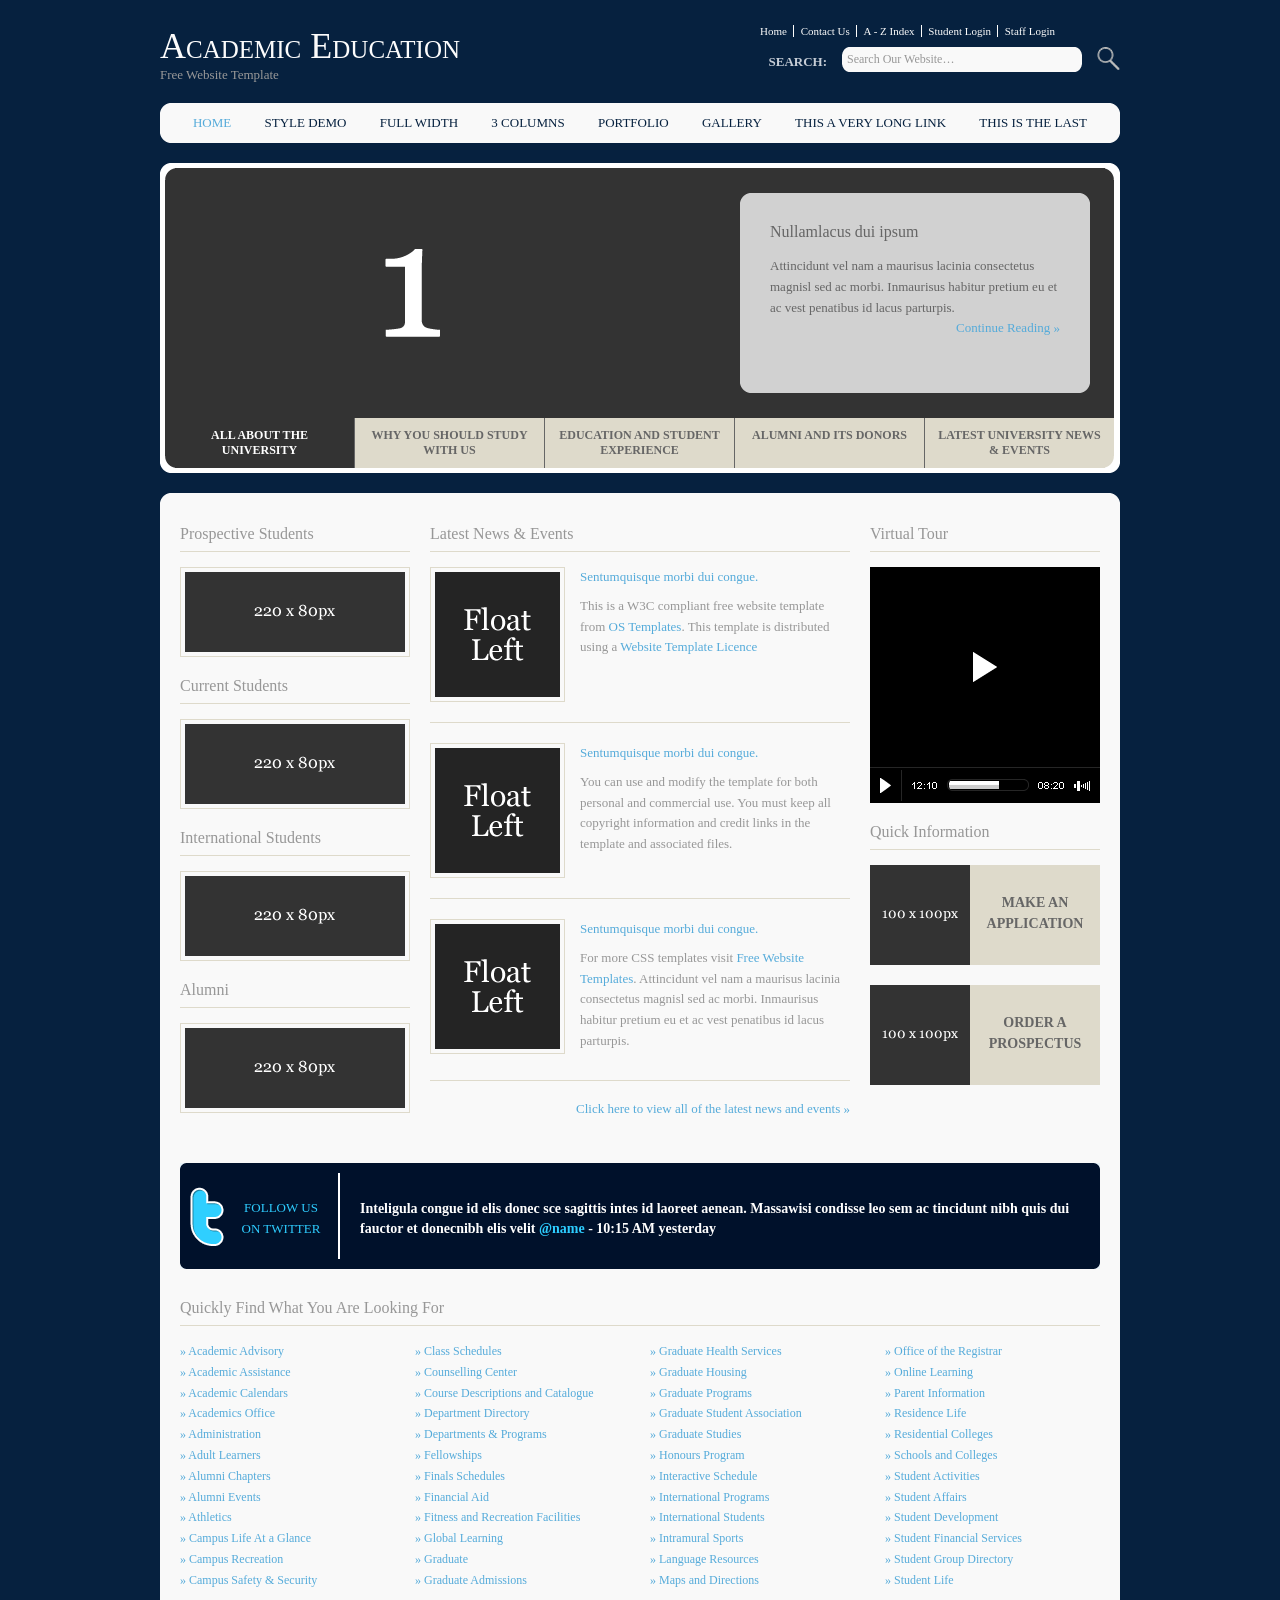
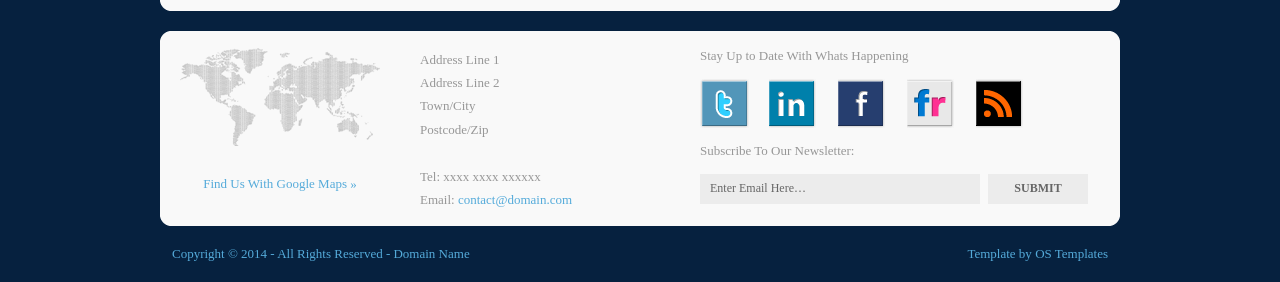
<file: university1/html/index.html>
<!DOCTYPE html PUBLIC "-//W3C//DTD XHTML 1.0 Transitional//EN" "http://www.w3.org/TR/xhtml1/DTD/xhtml1-transitional.dtd">
<!--
Template Name: Academic Education
Author: <a href="http://www.os-templates.com/">OS Templates</a>
Author URI: http://www.os-templates.com/
Licence: Free to use under our free template licence terms
Licence URI: http://www.os-templates.com/template-terms
-->
<html xmlns="http://www.w3.org/1999/xhtml">
<head>
<title>Academic Education</title>
<meta http-equiv="Content-Type" content="text/html; charset=iso-8859-1" />
<link rel="stylesheet" href="layout/styles/layout.css" type="text/css" />
<!-- Homepage Specific Elements -->
<script type="text/javascript" src="layout/scripts/jquery.min.js"></script>
<script type="text/javascript" src="layout/scripts/jquery.ui.min.js"></script>
<script type="text/javascript" src="layout/scripts/jquery.tabs.setup.js"></script>
<!-- End Homepage Specific Elements -->
</head>
<body id="top">
<div class="wrapper row1">
  <div id="header" class="clear">
    <div class="fl_left">
      <h1><a href="index.html">Academic Education</a></h1>
      <p>Free Website Template</p>
    </div>
    <div class="fl_right">
      <ul>
        <li><a href="#">Home</a></li>
        <li><a href="#">Contact Us</a></li>
        <li><a href="#">A - Z Index</a></li>
        <li><a href="#">Student Login</a></li>
        <li class="last"><a href="#">Staff Login</a></li>
      </ul>
      <form action="#" method="post" id="sitesearch">
        <fieldset>
          <strong>Search:</strong>
          <input type="text" value="Search Our Website&hellip;" onfocus="this.value=(this.value=='Search Our Website&hellip;')? '' : this.value ;" />
          <input type="image" src="layout/images/search.gif" id="search" alt="Search" />
        </fieldset>
      </form>
    </div>
  </div>
</div>
<!-- ####################################################################################################### -->
<div class="wrapper row2">
  <div class="rnd">
    <!-- ###### -->
    <div id="topnav">
      <ul>
        <li class="active"><a href="index.html">Home</a></li>
        <li><a href="pages/style-demo.html">Style Demo</a></li>
        <li><a href="pages/full-width.html">Full Width</a></li>
        <li><a href="pages/3-columns.html">3 Columns</a></li>
        <li><a href="pages/portfolio.html">Portfolio</a></li>
        <li><a href="pages/gallery.html">Gallery</a></li>
        <li><a href="#">This a very long link</a></li>
        <li class="last"><a href="#">This is the last</a></li>
      </ul>
    </div>
    <!-- ###### -->
  </div>
</div>
<!-- ####################################################################################################### -->
<div class="wrapper">
  <div id="featured_slide" class="clear">
    <!-- ###### -->
    <div class="overlay_left"></div>
    <div id="featured_content">
      <div class="featured_box" id="fc1"><img src="images/demo/slider/1.gif" alt="" />
        <div class="floater">
          <h2>Nullamlacus dui ipsum</h2>
          <p>Attincidunt vel nam a maurisus lacinia consectetus magnisl sed ac morbi. Inmaurisus habitur pretium eu et ac vest penatibus id lacus parturpis.</p>
          <p class="readmore"><a href="#">Continue Reading &raquo;</a></p>
        </div>
      </div>
      <div class="featured_box" id="fc2"><img src="images/demo/slider/2.gif" alt="" />
        <div class="floater">
          <h2>Aliquatjusto quisque nam</h2>
          <p>Attincidunt vel nam a maurisus lacinia consectetus magnisl sed ac morbi. Inmaurisus habitur pretium eu et ac vest penatibus id lacus parturpis.</p>
          <p class="readmore"><a href="#">Continue Reading &raquo;</a></p>
        </div>
      </div>
      <div class="featured_box" id="fc3"><img src="images/demo/slider/3.gif" alt="" />
        <div class="floater">
          <h2>Aliquatjusto quisque nam</h2>
          <p>Attincidunt vel nam a maurisus lacinia consectetus magnisl sed ac morbi. Inmaurisus habitur pretium eu et ac vest penatibus id lacus parturpis.</p>
          <p class="readmore"><a href="#">Continue Reading &raquo;</a></p>
        </div>
      </div>
      <div class="featured_box" id="fc4"><img src="images/demo/slider/4.gif" alt="" />
        <div class="floater">
          <h2>Aliquatjusto quisque nam</h2>
          <p>Attincidunt vel nam a maurisus lacinia consectetus magnisl sed ac morbi. Inmaurisus habitur pretium eu et ac vest penatibus id lacus parturpis.</p>
          <p class="readmore"><a href="#">Continue Reading &raquo;</a></p>
        </div>
      </div>
      <div class="featured_box" id="fc5"><img src="images/demo/slider/5.gif" alt="" />
        <div class="floater">
          <h2>Dapiensociis temper donec</h2>
          <p>Attincidunt vel nam a maurisus lacinia consectetus magnisl sed ac morbi. Inmaurisus habitur pretium eu et ac vest penatibus id lacus parturpis.</p>
          <p class="readmore"><a href="#">Continue Reading &raquo;</a></p>
        </div>
      </div>
    </div>
    <ul id="featured_tabs">
      <li><a href="#fc1">All About The University</a></li>
      <li><a href="#fc2">Why You Should Study With Us</a></li>
      <li><a href="#fc3">Education And Student Experience</a></li>
      <li><a href="#fc4">Alumni And Its Donors</a></li>
      <li class="last"><a href="#fc5">Latest University News &amp; Events</a></li>
    </ul>
    <div class="overlay_right"></div>
    <!-- ###### -->
  </div>
</div>
<!-- ####################################################################################################### -->
<div class="wrapper row3">
  <div class="rnd">
    <div id="container" class="clear">
      <!-- ####################################################################################################### -->
      <div id="homepage" class="clear">
        <!-- ###### -->
        <div id="left_column">
          <h2>Prospective Students</h2>
          <div class="imgholder"><a href="#"><img src="images/demo/220x80.gif" alt="" /></a></div>
          <h2>Current Students</h2>
          <div class="imgholder"><a href="#"><img src="images/demo/220x80.gif" alt="" /></a></div>
          <h2>International Students</h2>
          <div class="imgholder"><a href="#"><img src="images/demo/220x80.gif" alt="" /></a></div>
          <h2>Alumni</h2>
          <div class="imgholder"><a href="#"><img src="images/demo/220x80.gif" alt="" /></a></div>
        </div>
        <!-- ###### -->
        <div id="latestnews">
          <h2>Latest News &amp; Events</h2>
          <ul>
            <li class="clear">
              <div class="imgl"><img src="images/demo/imgl.gif" alt="" /></div>
              <div class="latestnews">
                <p><a href="#">Sentumquisque morbi dui congue.</a></p>
                <p>This is a W3C compliant free website template from <a href="http://www.os-templates.com/" title="Free Website Templates">OS Templates</a>. This template is distributed using a <a href="http://www.os-templates.com/template-terms">Website Template Licence</a></p>
              </div>
            </li>
            <li class="clear">
              <div class="imgl"><img src="images/demo/imgl.gif" alt="" /></div>
              <div class="latestnews">
                <p><a href="#">Sentumquisque morbi dui congue.</a></p>
                <p>You can use and modify the template for both personal and commercial use. You must keep all copyright information and credit links in the template and associated files.</p>
              </div>
            </li>
            <li class="last clear">
              <div class="imgl"><img src="images/demo/imgl.gif" alt="" /></div>
              <div class="latestnews">
                <p><a href="#">Sentumquisque morbi dui congue.</a></p>
                <p>For more CSS templates visit <a href="http://www.os-templates.com/">Free Website Templates</a>. Attincidunt vel nam a maurisus lacinia consectetus magnisl sed ac morbi. Inmaurisus habitur pretium eu et ac vest penatibus id lacus parturpis.</p>
              </div>
            </li>
          </ul>
          <p class="readmore"><a href="#">Click here to view all of the latest news and events &raquo;</a></p>
        </div>
        <!-- ###### -->
        <div id="right_column">
          <div class="holder">
            <h2>Virtual Tour</h2>
            <a href="#"><img src="images/demo/video.gif" alt="" /></a> </div>
          <div class="holder">
            <h2>Quick Information</h2>
            <div class="apply"><a href="#"><img src="images/demo/100x100.gif" alt="" /> <strong>Make An Application</strong></a></div>
            <div class="apply"><a href="#"><img src="images/demo/100x100.gif" alt="" /> <strong>Order A Prospectus</strong></a></div>
          </div>
        </div>
        <!-- ###### -->
      </div>
      <!-- ####################################################################################################### -->
      <div id="twitter" class="clear">
        <div class="fl_left"><a href="#">Follow Us On Twitter</a></div>
        <div class="fl_right">Inteligula congue id elis donec sce sagittis intes id laoreet aenean. Massawisi condisse leo sem ac tincidunt nibh quis dui fauctor et donecnibh elis velit <a href="#">@name</a> - 10:15 AM yesterday</div>
      </div>
      <!-- ####################################################################################################### -->
      <div id="academiclinks" class="clear">
        <h2>Quickly Find What You Are Looking For</h2>
        <div class="linkbox">
          <ul>
            <li><a href="#">&raquo; Academic Advisory</a></li>
            <li><a href="#">&raquo; Academic Assistance</a></li>
            <li><a href="#">&raquo; Academic Calendars</a></li>
            <li><a href="#">&raquo; Academics Office</a></li>
            <li><a href="#">&raquo; Administration</a></li>
            <li><a href="#">&raquo; Adult Learners</a></li>
            <li><a href="#">&raquo; Alumni Chapters</a></li>
            <li><a href="#">&raquo; Alumni Events</a></li>
            <li><a href="#">&raquo; Athletics</a></li>
            <li><a href="#">&raquo; Campus Life At a Glance</a></li>
            <li><a href="#">&raquo; Campus Recreation</a></li>
            <li><a href="#">&raquo; Campus Safety &amp; Security</a></li>
          </ul>
        </div>
        <div class="linkbox">
          <ul>
            <li><a href="#">&raquo; Class Schedules</a></li>
            <li><a href="#">&raquo; Counselling Center</a></li>
            <li><a href="#">&raquo; Course Descriptions and Catalogue</a></li>
            <li><a href="#">&raquo; Department Directory</a></li>
            <li><a href="#">&raquo; Departments &amp; Programs</a></li>
            <li><a href="#">&raquo; Fellowships</a></li>
            <li><a href="#">&raquo; Finals Schedules</a></li>
            <li><a href="#">&raquo; Financial Aid</a></li>
            <li><a href="#">&raquo; Fitness and Recreation Facilities</a></li>
            <li><a href="#">&raquo; Global Learning</a></li>
            <li><a href="#">&raquo; Graduate</a></li>
            <li><a href="#">&raquo; Graduate Admissions</a></li>
          </ul>
        </div>
        <div class="linkbox">
          <ul>
            <li><a href="#">&raquo; Graduate Health Services</a></li>
            <li><a href="#">&raquo; Graduate Housing</a></li>
            <li><a href="#">&raquo; Graduate Programs</a></li>
            <li><a href="#">&raquo; Graduate Student Association</a></li>
            <li><a href="#">&raquo; Graduate Studies</a></li>
            <li><a href="#">&raquo; Honours Program</a></li>
            <li><a href="#">&raquo; Interactive Schedule</a></li>
            <li><a href="#">&raquo; International Programs</a></li>
            <li><a href="#">&raquo; International Students</a></li>
            <li><a href="#">&raquo; Intramural Sports</a></li>
            <li><a href="#">&raquo; Language Resources</a></li>
            <li><a href="#">&raquo; Maps and Directions</a></li>
          </ul>
        </div>
        <div class="linkbox last">
          <ul>
            <li><a href="#">&raquo; Office of the Registrar</a></li>
            <li><a href="#">&raquo; Online Learning</a></li>
            <li><a href="#">&raquo; Parent Information</a></li>
            <li><a href="#">&raquo; Residence Life</a></li>
            <li><a href="#">&raquo; Residential Colleges</a></li>
            <li><a href="#">&raquo; Schools and Colleges</a></li>
            <li><a href="#">&raquo; Student Activities</a></li>
            <li><a href="#">&raquo; Student Affairs</a></li>
            <li><a href="#">&raquo; Student Development</a></li>
            <li><a href="#">&raquo; Student Financial Services</a></li>
            <li><a href="#">&raquo; Student Group Directory</a></li>
            <li><a href="#">&raquo; Student Life</a></li>
          </ul>
        </div>
      </div>
      <!-- ####################################################################################################### -->
    </div>
  </div>
</div>
<!-- ####################################################################################################### -->
<div class="wrapper row4">
  <div class="rnd">
    <div id="footer" class="clear">
      <!-- ####################################################################################################### -->
      <div class="fl_left clear">
        <div class="fl_left center"><img src="images/demo/worldmap.gif" alt="" /><br />
          <a href="#">Find Us With Google Maps &raquo;</a></div>
        <address>
        Address Line 1<br />
        Address Line 2<br />
        Town/City<br />
        Postcode/Zip<br />
        <br />
        Tel: xxxx xxxx xxxxxx<br />
        Email: <a href="#">contact@domain.com</a>
        </address>
      </div>
      <div class="fl_right">
        <div id="social" class="clear">
          <p>Stay Up to Date With Whats Happening</p>
          <ul>
            <li><a style="background-position:0 0;" href="#">Twitter</a></li>
            <li><a style="background-position:-72px 0;" href="#">LinkedIn</a></li>
            <li><a style="background-position:-142px 0;" href="#">Facebook</a></li>
            <li><a style="background-position:-212px 0;" href="#">Flickr</a></li>
            <li><a style="background-position:-282px 0;" href="#">RSS</a></li>
          </ul>
        </div>
        <div id="newsletter">
          <form action="#" method="post">
            <fieldset>
              <legend>Subscribe To Our Newsletter:</legend>
              <input type="text" value="Enter Email Here&hellip;" onfocus="this.value=(this.value=='Enter Email Here&hellip;')? '' : this.value ;" />
              <input type="text" id="subscribe" value="Submit" />
            </fieldset>
          </form>
        </div>
      </div>
      <!-- ####################################################################################################### -->
    </div>
  </div>
</div>
<!-- ####################################################################################################### -->
<div class="wrapper">
  <div id="copyright" class="clear">
    <p class="fl_left">Copyright &copy; 2014 - All Rights Reserved - <a href="#">Domain Name</a></p>
    <p class="fl_right">Template by <a target="_blank" href="http://www.os-templates.com/" title="Free Website Templates">OS Templates</a></p>
  </div>
</div>
</body>
</html>
</file>
<file: university1/html/layout/styles/layout.css>
@charset "utf-8";
/*
Template Name: Academic Education
Author: <a href="http://www.os-templates.com/">OS Templates</a>
Author URI: http://www.os-templates.com/
Licence: Free to use under our free template licence terms
Licence URI: http://www.os-templates.com/template-terms
File: Layout CSS
*/

@import url("navi.css");
@import url("forms.css");
@import url("tables.css");
@import url("homepage.css");
@import url("gallery.css");
@import url("portfolio.css");
@import url("featured_slide.css");

html{overflow-y:scroll;}
body{margin:0; padding:0; font-size:13px; font-family:Georgia, "Times New Roman", Times, serif; color:#979797; background-color:#06213F;}

.justify{text-align:justify;}
.bold{font-weight:bold;}
.center{text-align:center;}
.right{text-align:right;}
.nostart{margin:0; padding:0; list-style-type:none;}

.clear:after{content:"."; display:block; height:0; clear:both; visibility:hidden; line-height:0;}
.clear{display:inline-block;}
html[xmlns] .clear{display:block;}
* html .clear{height:1%;}

a{outline:none; text-decoration:none; color:#55ABDA; background-color:#F9F9F9;}

.fl_left, .imgl{float:left;}
.fl_right, .imgr{float:right;}

img{margin:0; padding:0; border:none;}
.imgholder, .imgl, .imgr{padding:4px; border:1px solid #DEDACB; text-align:center;}
.imgl{margin:0 15px 15px 0; clear:left;}
.imgr{margin:0 0 15px 15px; clear:right;}

/* ----------------------------------------------Wrapper------------------------------------- */

div.wrapper{position:relative; margin:0 auto 20px; width:960px; text-align:left;}
div.wrapper h1, div.wrapper h2, div.wrapper h3, div.wrapper h4, div.wrapper h5, div.wrapper h6{margin:0 0 15px 0; padding:0; font-size:16px; font-weight:normal; font-style:normal; line-height:normal;}
.row1{color:#999999; background-color:#06213F;}
.row1 a{color:#FCFCFC; background-color:#06213F;}
.row2, .row3, .row4{color:#979797; background-color:#F9F9F9;}

/* ----------------------------------------------Generalise------------------------------------- */

#header, #container, #footer{display:block; width:960px;}
.rnd{display:block; width:960px; padding:12px 0 0 0; background:url("images/round_top.gif") top left no-repeat;}

/* ----------------------------------------------Header------------------------------------- */

#header{padding:25px 0 0 0;}
#header h1, #header p, #header ul{margin:0; padding:0; list-style:none; line-height:normal;}
#header h1{font-size:36px; font-variant:small-caps; font-style:normal;}
#header .fl_right{display:block; width:360px;}
#header .fl_right ul{margin-bottom:10px; font-size:11px;}
#header .fl_right li{display:inline; margin:0 4px 0 0; padding:0 6px 0 0; border-right:1px solid #FCFCFC;}
#header .fl_right li.last{margin:0; padding:0; border:none;}

/* ----------------------------------------------Content------------------------------------- */

#container{width:920px; padding:20px; line-height:1.6em; background:url("images/round_bot.gif") bottom left no-repeat;}
#container a{color:#55ABDA; background-color:#F9F9F9;}
#container h1, #container h2, #container h3, #container h4, #container h5, #container h6{padding-bottom:8px; border-bottom:1px solid #DEDACB;}
#container .readmore{display:block; width:100%; text-align:right; line-height:normal;}
#content{display:block; float:left; width:600px;}

/* Comments */

#comments{margin-bottom:40px;}
#comments .commentlist{margin:0; padding:0;}
#comments .commentlist ul{margin:0; padding:0; list-style:none;}
#comments .commentlist li.comment_odd, #comments .commentlist li.comment_even{margin:0 0 10px 0; padding:15px; list-style:none;}
#comments .commentlist li.comment_odd{color:#666666; background-color:#F7F7F7;}
#comments .commentlist li.comment_odd a{color:#55ABDA; background-color:#F7F7F7;}
#comments .commentlist li.comment_even{color:#666666; background-color:#E8E8E8;}
#comments .commentlist li.comment_even a{color:#55ABDA; background-color:#E8E8E8;}
#comments .commentlist .author .name{font-weight:bold;}
#comments .commentlist .submitdate{font-size:smaller;}
#comments .commentlist p{margin:10px 5px 10px 0; padding:0; font-weight:normal; text-transform:none;}
#comments .commentlist li .avatar{float:right; border:1px solid #EEEEEE; margin:0 0 0 10px;}

/* ----------------------------------------------Column------------------------------------- */

#column{display:block; float:right; width:300px;}
#column .holder, #column #featured{display:block; width:300px; margin-bottom:30px;}
#column .holder h2.title{display:block; width:100%; height:65px; margin:0; padding:15px 0 0 0; font-size:20px; text-transform:none; line-height:normal; border-bottom:1px dotted #999999;}
#column .holder h2.title img{float:left; margin:-15px 8px 0 0; padding:5px; border:1px solid #999999;}
#column div.imgholder{display:block; width:290px; margin:0 0 10px 0;}
#column .holder p.readmore{display:block; width:100%; font-weight:bold; text-align:right; line-height:normal;}

/* Featured Block */

#column #featured ul, #column #featured h2, #column #featured p{margin:0; padding:0; list-style:none; color:#666666; background-color:#F7F7F7;}
#column #featured a{color:#55ABDA; background-color:#F7F7F7;}
#column #featured li{display:block; width:250px; margin:0; padding:20px 25px; color:#666666; background-color:#F7F7F7;}
#column #featured li p.imgholder{display:block; width:240px; height:90px; margin:20px 0 15px 0;}
#column #featured li h2{margin:0; padding:0 0 8px 0; font-weight:normal; font-family:Georgia, "Times New Roman", Times, serif; line-height:normal; border-bottom:1px dotted #999999;}
#container #column .readmore a{display:block; width:100%; margin-top:15px; height:auto; padding-left:0; font-weight:bold; text-align:right; line-height:normal; background:none;}
#column .latestnews{display:block; width:100%; margin:0; padding:0; list-style:none;}
#column .latestnews li{display:block; width:100%; height:99px; margin:0 0 11px 0; padding:0 0 21px 0; border-bottom:1px dotted #C7C5C8; overflow:hidden;}
#column .latestnews li.last, #column .last{margin-bottom:0;}
#column .latestnews p{display:inline;}
#column .latestnews img{float:left; margin:0 10px 0 0; padding:4px; border:1px solid #C7C5C8; clear:left;}

/* ----------------------------------------------Footer------------------------------------- */

#footer{width:920px; padding:5px 20px 15px 20px; background:url("images/round_bot.gif") bottom left no-repeat;}
#footer .fl_left img{margin-bottom:30px;}
#footer address{display:inline; float:left; margin-left:40px; text-transform:none; font-style:normal; line-height:1.8em;}
#footer .fl_right{display:block; width:400px;}
#footer .fl_right p{margin:0 0 15px 0; padding:0; line-height:normal;}
#footer .fl_right #social{display:block; width:100%; margin:0 0 15px 0; padding:0; line-height:normal;}
#footer .fl_right #social ul{margin:0; padding:0; list-style:none;}
#footer .fl_right #social li{float:left;}
#footer .fl_right #social a{display:block; float:left; width:49px; height:49px; margin-right:20px; overflow:hidden; text-indent:-4000em; background:url("images/social-sprite.gif") no-repeat;}
#footer .fl_right #social li.last a{margin-right:0;}
#footer .last{margin:0;}

/* ----------------------------------------------Copyright------------------------------------- */

#copyright{padding:0 12px;}
#copyright p{margin:0; padding:0;}
#copyright, #copyright a{color:#55ABDA; background-color:#06213F;}
</file>
